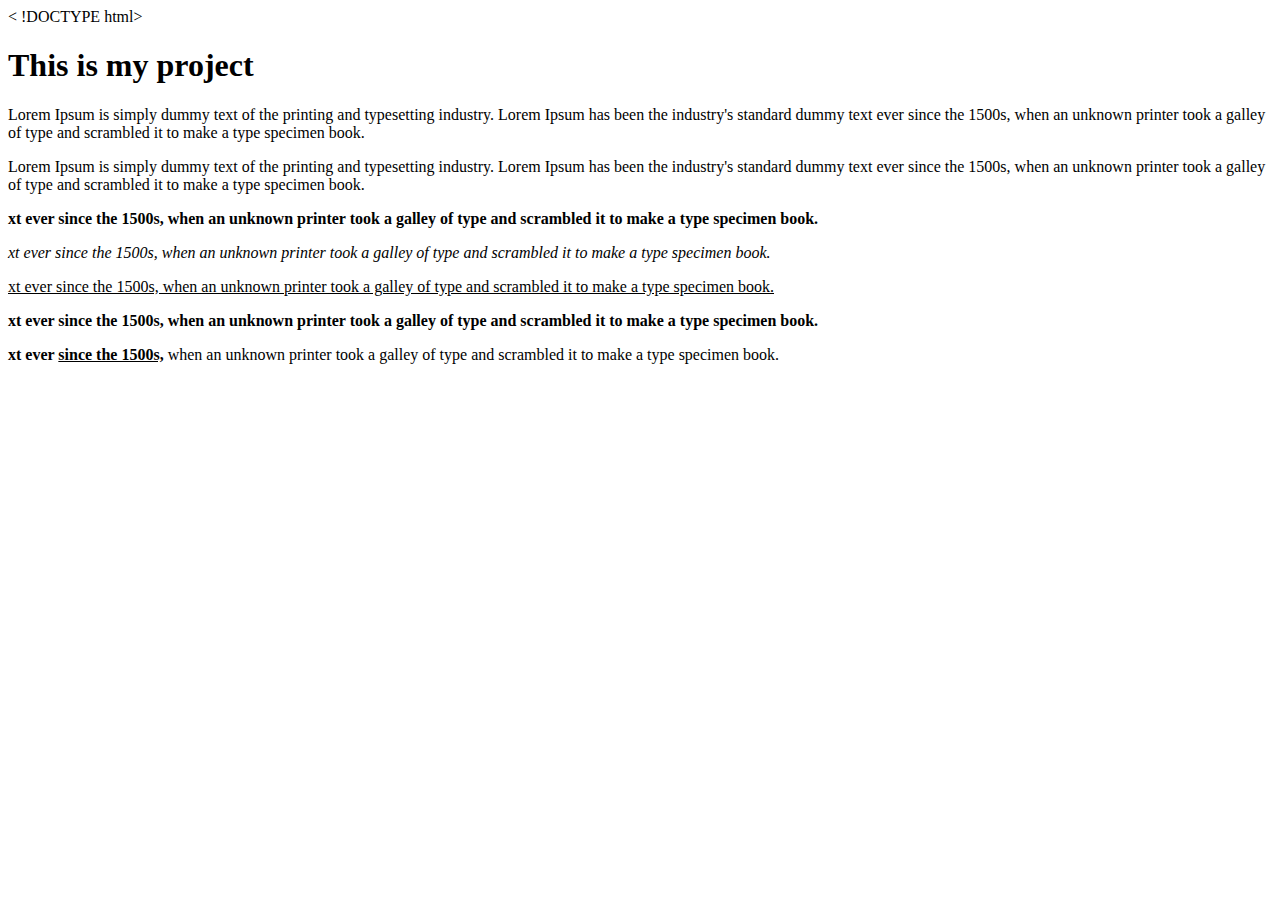
<file: index.html>
< !DOCTYPE html>
<html>

	<head>
	
	
				<title>This is my first work</title>
	
	
	 </head>
	 
	 
	 <body>


				<h1>This is my project</h1>
				<p>Lorem Ipsum is simply dummy text of the printing and typesetting industry. Lorem Ipsum has been the industry's standard dummy text ever since the 1500s, when an unknown printer took a galley of type and scrambled it to make a type specimen book.</p>
				
				<p title="project 'web devloper' work">Lorem Ipsum is simply dummy text of the printing and typesetting industry. Lorem Ipsum has been the industry's standard dummy text ever since the 1500s, when an unknown printer took a galley of type and scrambled it to make a type specimen book.</p>

				<p> <b>xt ever since the 1500s, when an unknown printer took a galley of type and scrambled it to make a type specimen book.</b></p>
				
				<p> <em>xt ever since the 1500s, when an unknown printer took a galley of type and scrambled it to make a type specimen book.</em></p>
				
				<p> <u>xt ever since the 1500s, when an unknown printer took a galley of type and scrambled it to make a type specimen book.</u></p>

				<p> <strong>xt ever since the 1500s, when an unknown printer took a galley of type and scrambled it to make a type specimen book.</strong></p>

					<p> <strong>xt ever <u>since the 1500s,</u></strong> when an unknown printer took a galley of type and scrambled it to make a type specimen book.</p>

	 </body>





















 </html>
</file>
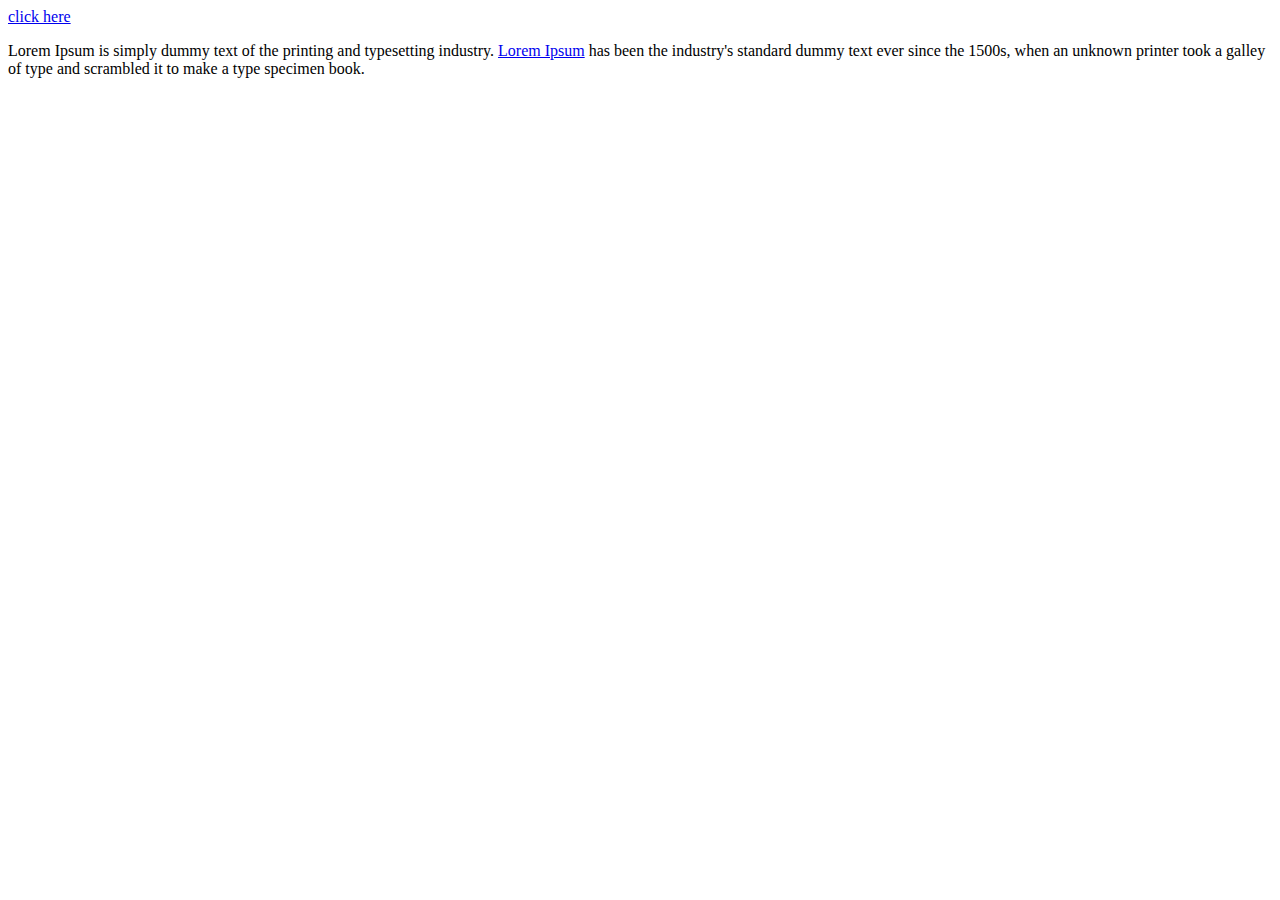
<file: 11.add link.html>
<!DOCTYPE html>
<html> 

		<head>
		
		
				<title>This is my first work in html</title>
		
		 </head>

		<body>
		
		
			<a href="http://google.com">click here</a>
			<p>Lorem Ipsum is simply dummy text of the printing and typesetting industry. <a href="http://google.com" terget="_blank">Lorem Ipsum</a> has been the industry's standard dummy text ever since the 1500s, when an unknown printer took a galley of type and scrambled it to make a type specimen book.</p>





		</body>
</file>
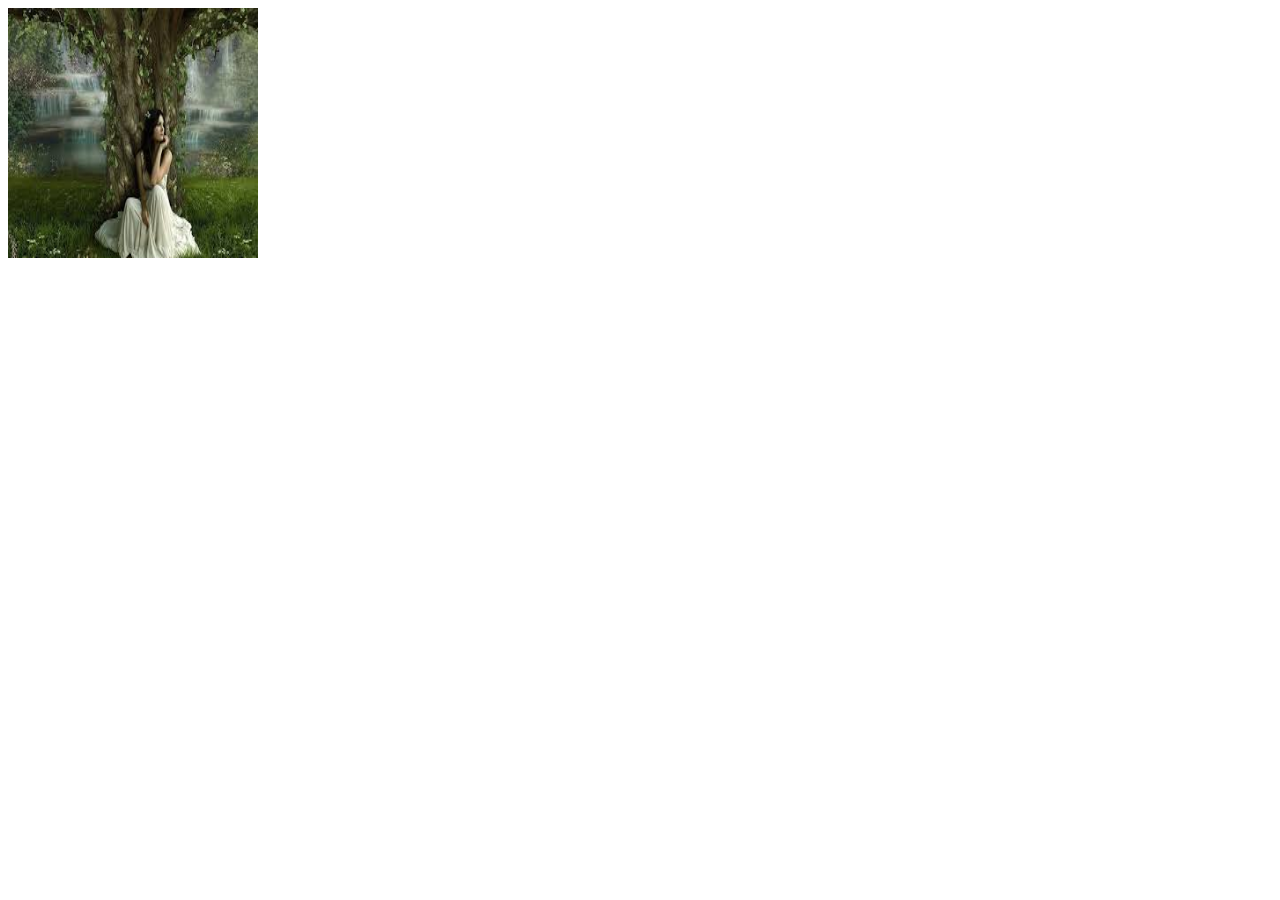
<file: 13.width height in image.html>
<!DOCTYPE html>
<html>


            <head>


                        <title>this is my first work in html</title>

                
            </head>
            <body>


                      <a href="http://google.com">  <img width="250" height="250" src="images.jpg" alt="this is an image"/></a> 
            </body>






</html>
</file>
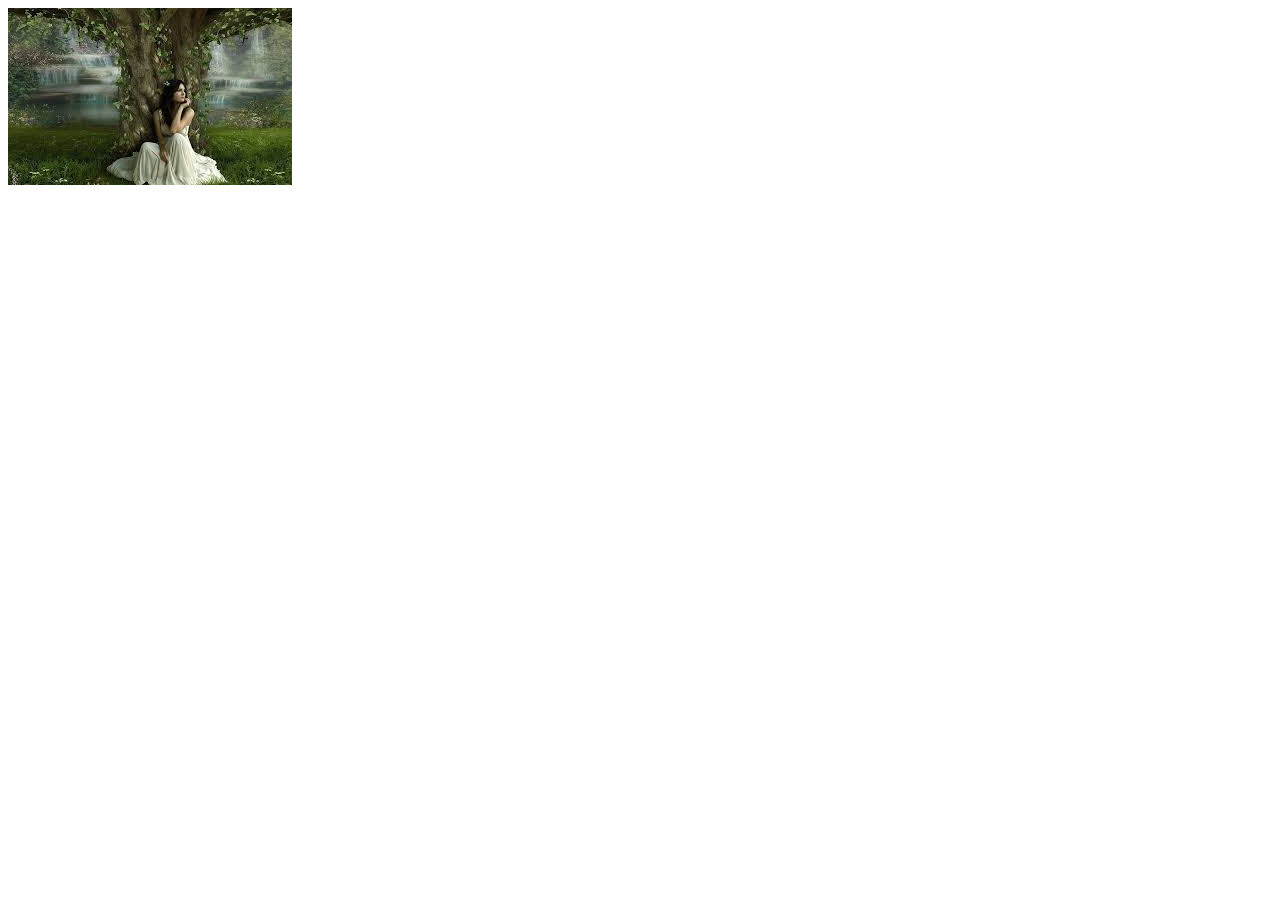
<file: 14.image path or location.html>
<!DOCTYPE html>
<html>


            <head>


                        <title>this is my first work in html</title>

                
            </head>
            <body>


                    <a href="http://google.com"> <img src="images.jpg" alt="this is an image"/></a>
            </body>


</html>
</file>
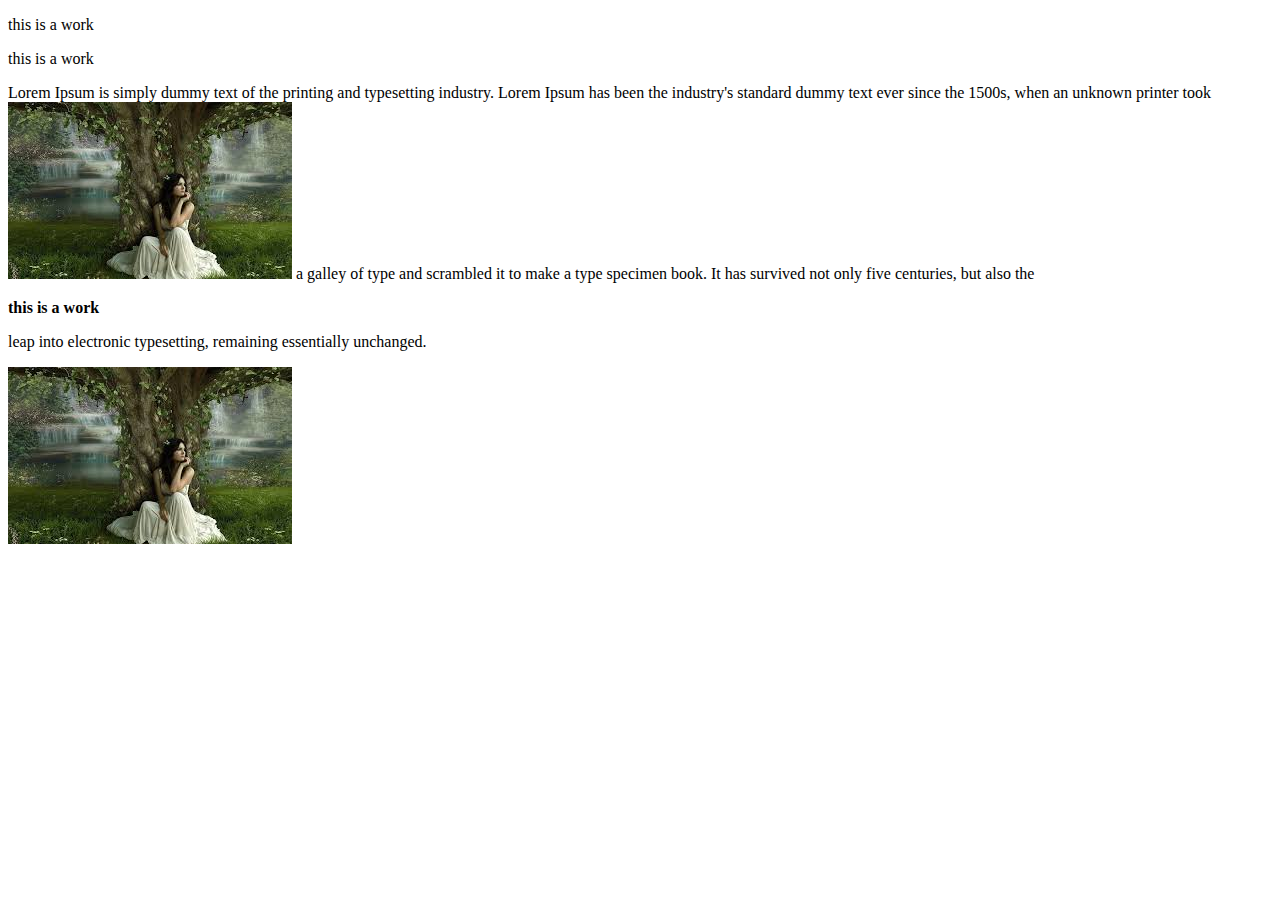
<file: 15.element in.html>
<!DOCTYPE html>
<html>


            <head>


                        <title>this is my first work in html</title>

                
            </head>
            <body>


                   
                <p> this is a work</p>
                <p> this is a work</p>
                    <p>Lorem Ipsum is simply dummy text of the printing and typesetting industry. Lorem Ipsum has been the industry's standard dummy text ever since the 1500s, when an unknown printer took<img  src="images.jpg" alt="this is an image"/> a galley of type and scrambled it to make a type specimen book. It has survived not only five centuries, but also the<p><b> this is a work</b></p> leap into electronic typesetting, remaining essentially unchanged.

                    </p>

             <img  src="images.jpg" alt="this is an image"/>
            </body>






</html>
</file>
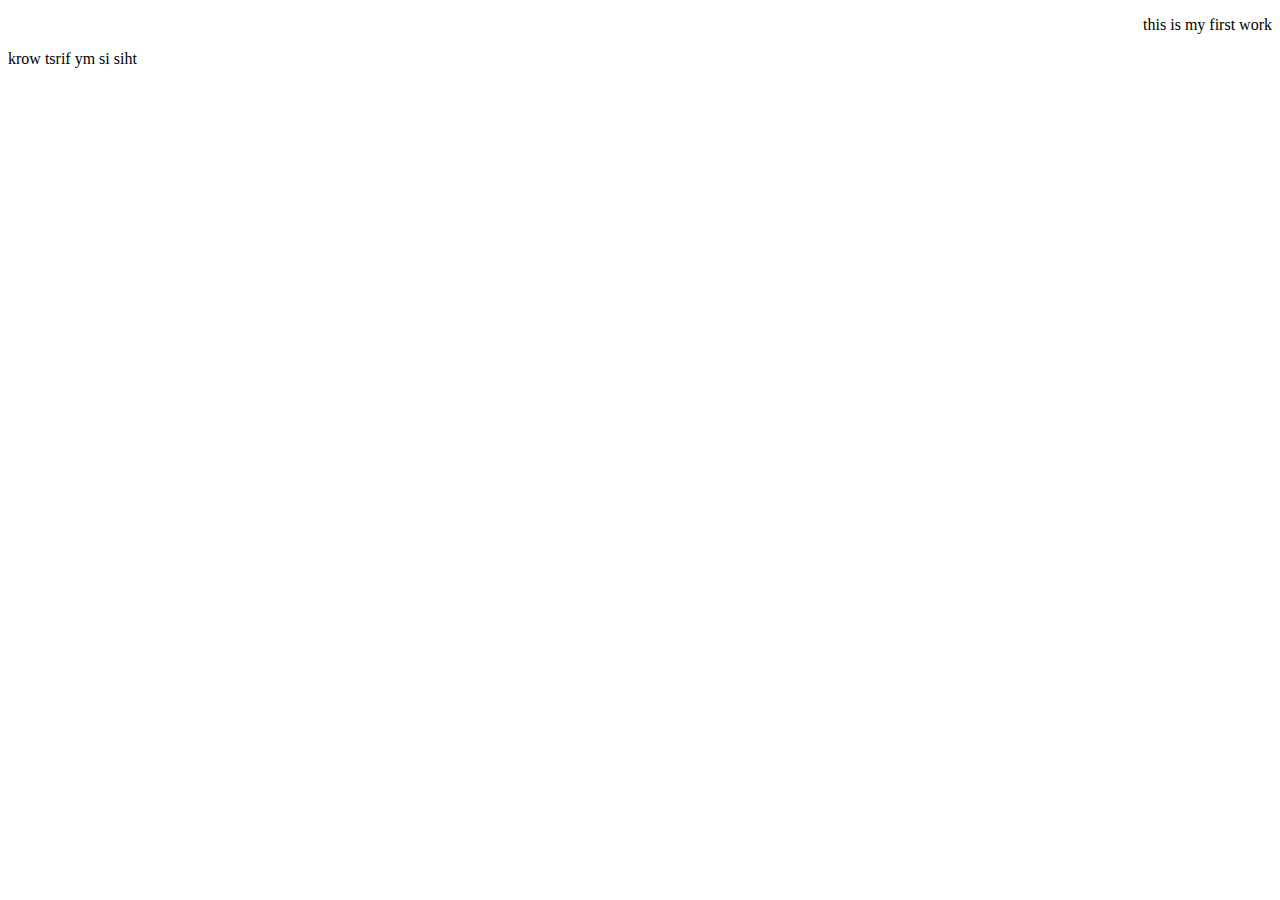
<file: 17. text direction in.html>
<!DOCTYPE html>
<html>
    <head>

        <title>MY work</title>
    </head>

<body>

<P dir="rtl"> this is my first work</P>
<P> <bdo dir="rtl"> this is my first work</bdo></P>

</body>
















</html>
</file>
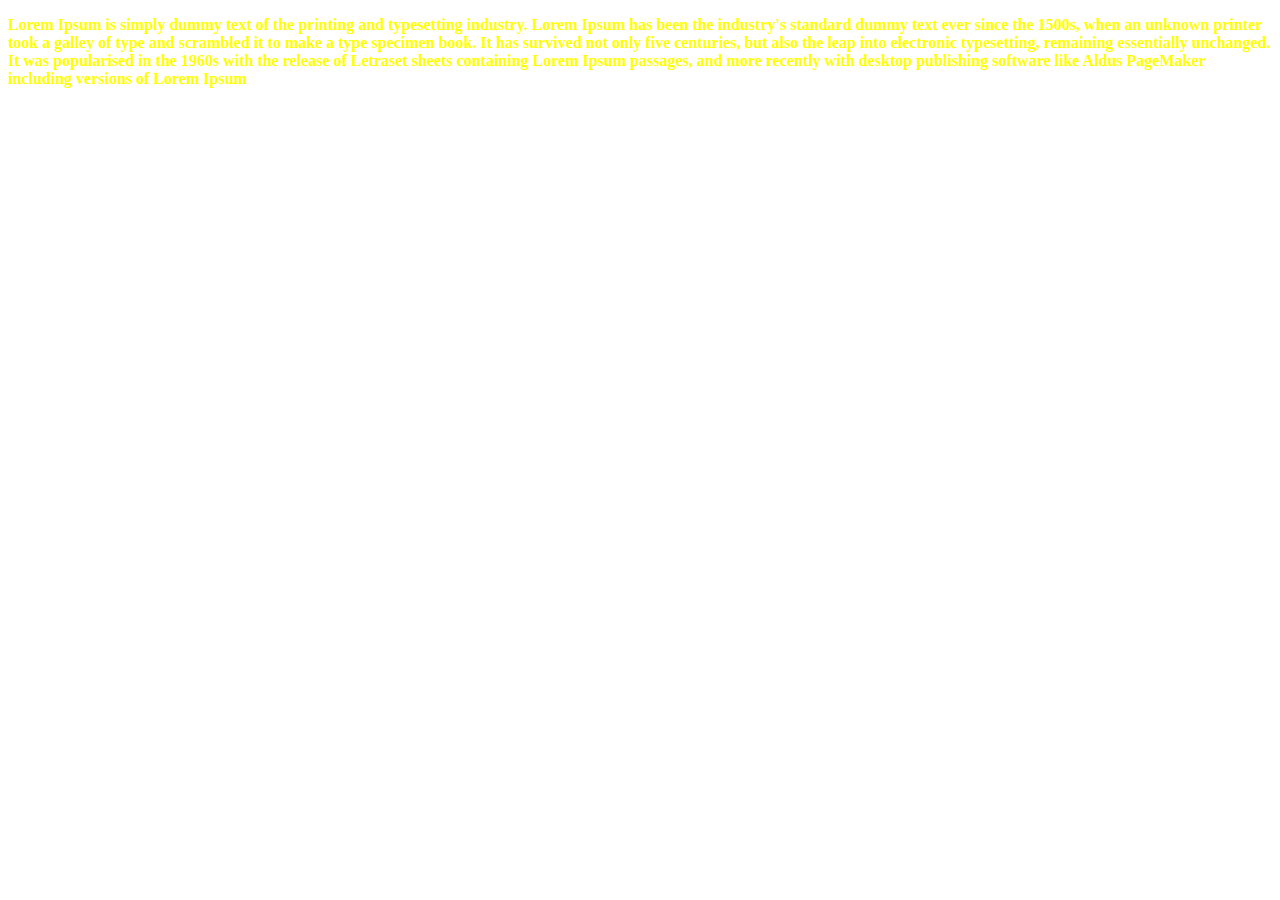
<file: 18.my first css.html>
<!DOCTYPE html>
<html>

<head>

            <title>my work</title>
</head>

            <p style="font-weight: bold;color:yellow">Lorem Ipsum is simply dummy text of the printing and typesetting industry. Lorem Ipsum has been the industry's standard dummy text ever since the 1500s, when an unknown printer took a galley of type and scrambled it to make a type specimen book. It has survived not only five centuries, but also the leap into electronic typesetting, remaining essentially unchanged. It was popularised in the 1960s with the release of Letraset sheets containing Lorem Ipsum passages, and more recently with desktop publishing software like Aldus PageMaker including versions of Lorem Ipsum</p>






</html>
</file>
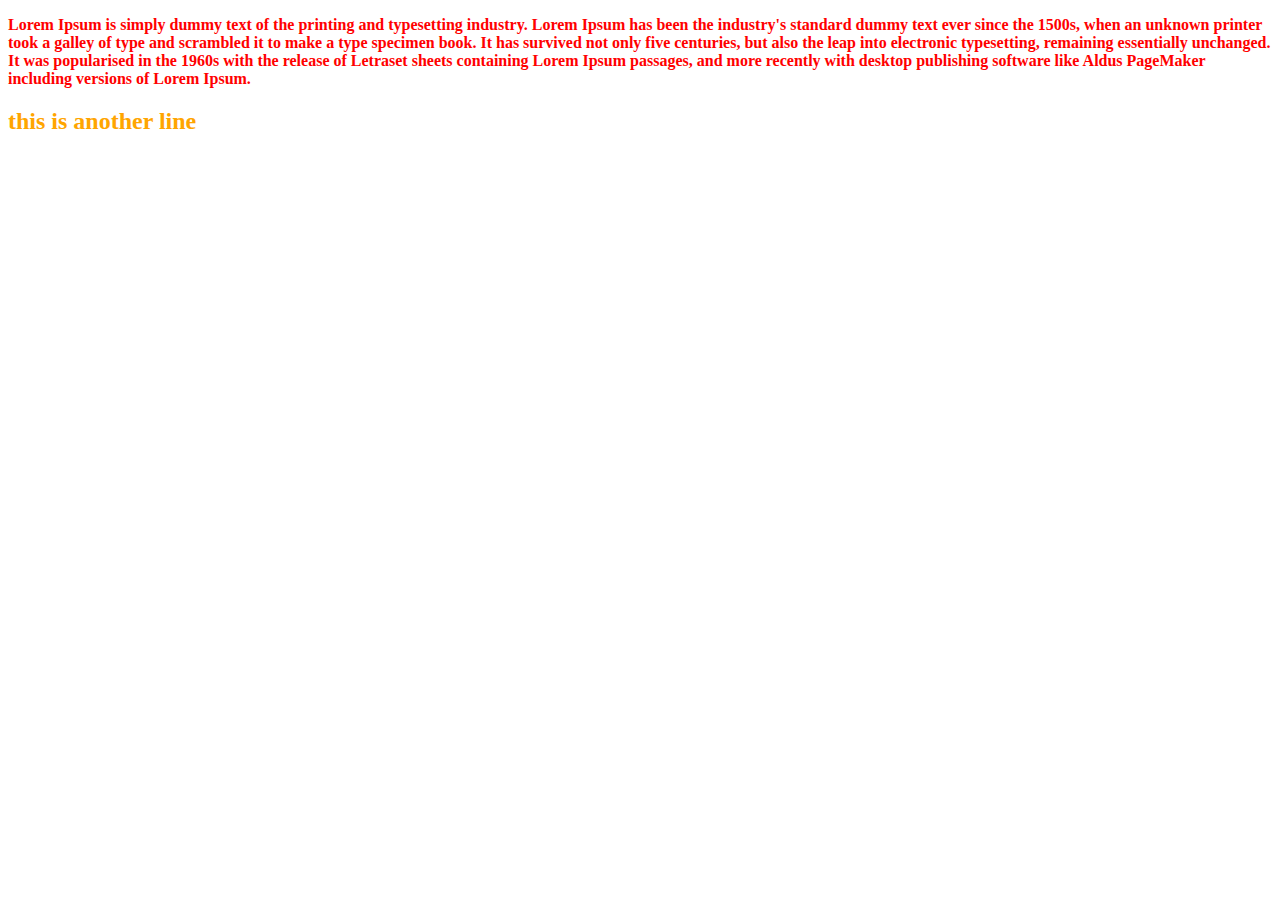
<file: 19.using internal css.html>
<!DOCTYPE html>
<html>

<head>
            <title>my first work</title>
<style>

p{font-weight: bold;color:red}
h2{color:orange}
</style>
        
</head>

<body>

        <p>Lorem Ipsum is simply dummy text of the printing and typesetting industry. Lorem Ipsum has been the industry's standard dummy text ever since the 1500s, when an unknown printer took a galley of type and scrambled it to make a type specimen book. It has survived not only five centuries, but also the leap into electronic typesetting, remaining essentially unchanged. It was popularised in the 1960s with the release of Letraset sheets containing Lorem Ipsum passages, and more recently with desktop publishing software like Aldus PageMaker including versions of Lorem Ipsum.</p> 
        <h2>this is another line</h2> 
</body>










</html>
</file>
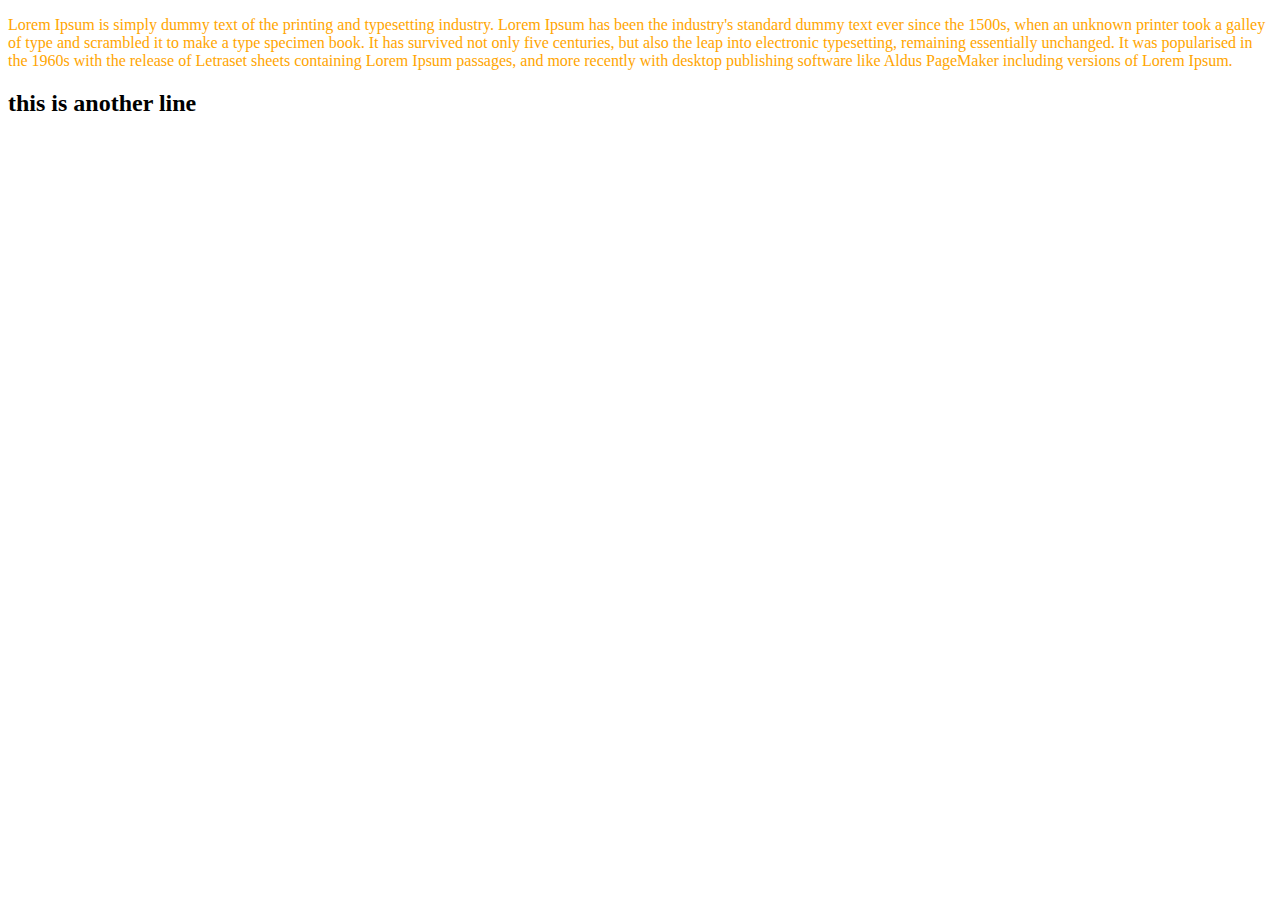
<file: 20.external use in css.html>
<!DOCTYPE html>
<html>

<head>
            <title>my first work</title>
            <link rel="stylesheet" href="style.css"/>
        
</head>

<body>

        <p>Lorem Ipsum is simply dummy text of the printing and typesetting industry. Lorem Ipsum has been the industry's standard dummy text ever since the 1500s, when an unknown printer took a galley of type and scrambled it to make a type specimen book. It has survived not only five centuries, but also the leap into electronic typesetting, remaining essentially unchanged. It was popularised in the 1960s with the release of Letraset sheets containing Lorem Ipsum passages, and more recently with desktop publishing software like Aldus PageMaker including versions of Lorem Ipsum.</p> 
        <h2>this is another line</h2> 
</body>
</file>
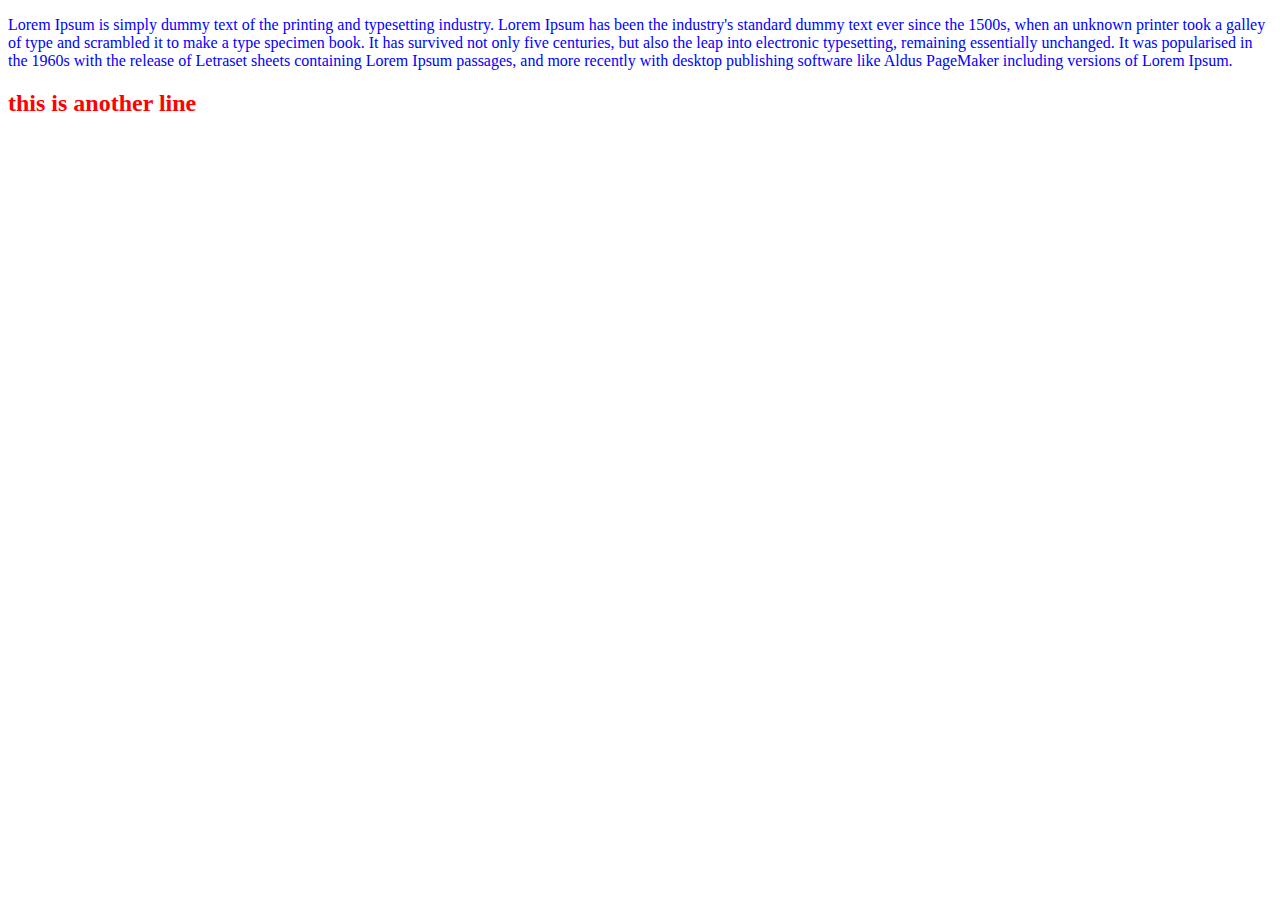
<file: 21.power of css.html>
<!DOCTYPE html>
<html>

<head>

            <title>My first work</title>
            <link rel="stylesheet" href="style.css"/>     <!--internal power is greater than external-->                  
            <style>

                        p{color:red}
                        h2{color:red}
            </style>
         
</head>


<body>

    <p style="color:blue">Lorem Ipsum is simply dummy text of the printing and typesetting industry. Lorem Ipsum has been the industry's standard dummy text ever since the 1500s, when an unknown printer took a galley of type and scrambled it to make a type specimen book. It has survived not only five centuries, but also the leap into electronic typesetting, remaining essentially unchanged. It was popularised in the 1960s with the release of Letraset sheets containing Lorem Ipsum passages, and more recently with desktop publishing software like Aldus PageMaker including versions of Lorem Ipsum.</p> 
    <h2>this is another line</h2> 
</body>






</html>
</file>
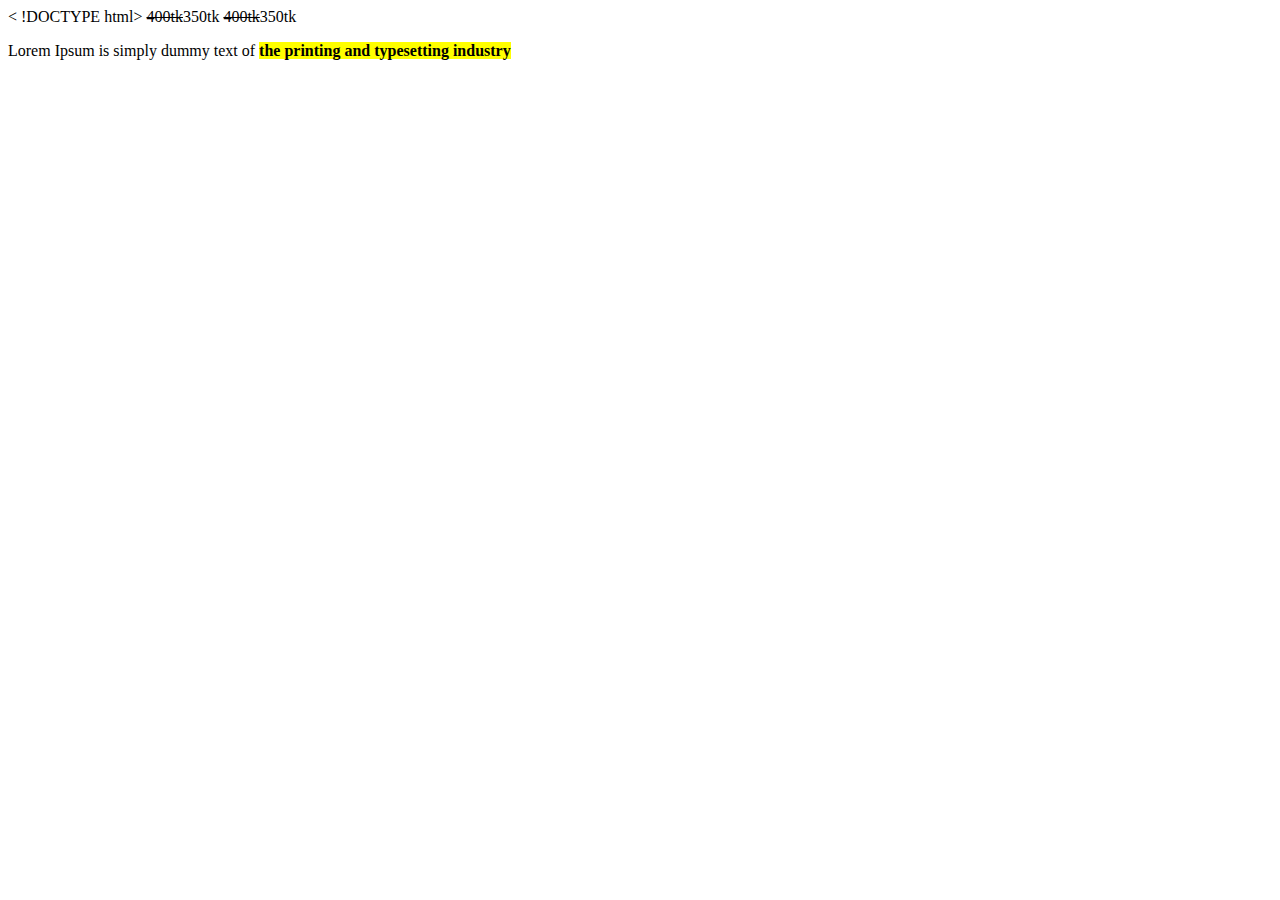
<file: 8.deleting and marking.html>
< !DOCTYPE html>
<html> 

		<head>
		
		
				<title>This is my first work in html</title>
		
		 </head>

		<body>
		
		
		<del>400tk</del>350tk
		<s>400tk</s>350tk
		<p>Lorem Ipsum is simply dummy text of <mark><strong>the printing and typesetting industry</strong></mark></p>






		</body>













</html>
</file>
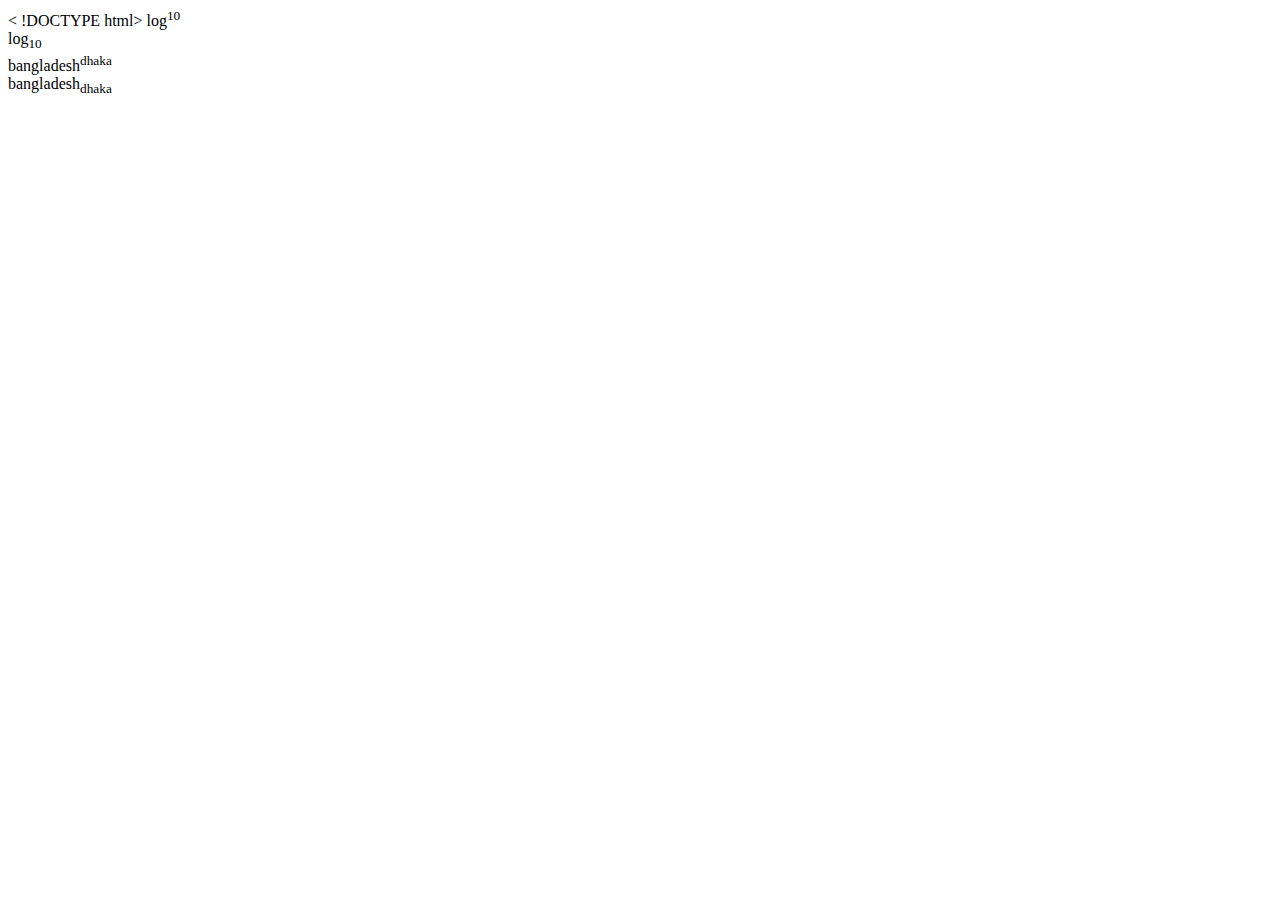
<file: 9.superscript and subscript.html>
< !DOCTYPE html>
<html> 

		<head>
		
		
				<title>This is my first work in html</title>
		
		 </head>

		<body>
		
		
			log<sup>10</sup>
			<br/>
			log<sub>10</sub>
			<br/>
			
				bangladesh<sup>dhaka</sup>
			<br/>
			bangladesh<sub>dhaka</sub>





		</body>













</html>
</file>
<file: style.css>
p{
    
color:orange
}
.blue{
    color:blue
}
.bold{
	
	font-weight:bold
	
}
</file>
